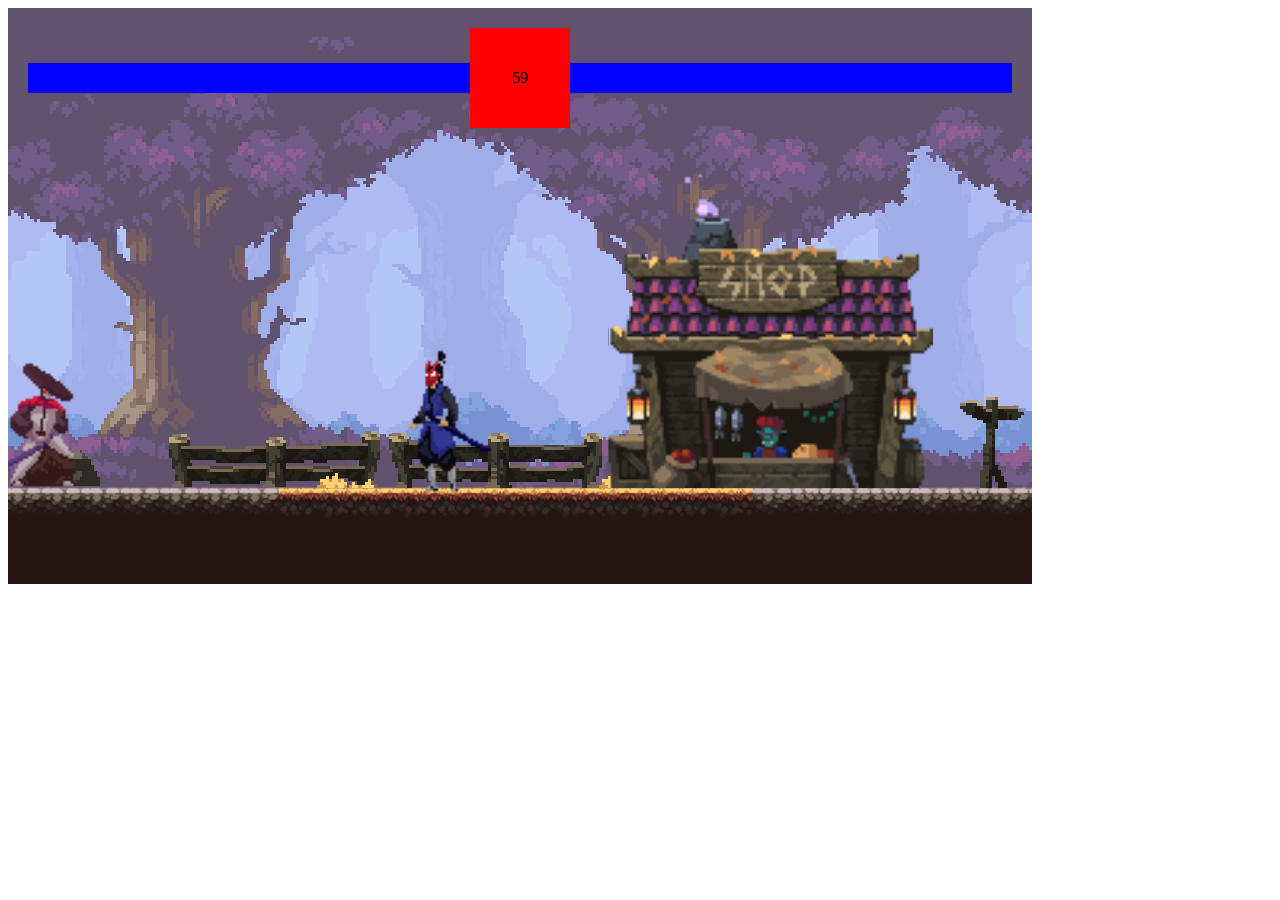
<file: index.html>
<head>
  <style>
    * {
      box-sizing: border-box;
    }
  </style>
</head>
<body>
<div style="position: relative; display: inline-block;">
  <div style="
      position: absolute; 
      display: flex; 
      width:100%; 
      align-items:center;
      padding:20px;">
    <!-- Player health-->
    <div style="position: relative;height: 30px;width:100%; display:flex; justify-content:flex-end;">
      <div style="background-color:green;height: 30px; width:100%;"></div>
      <div  id = "playerHealth" style="position: absolute; width:100%; background:blue;top:0;bottom:0;right:0;" ></div>
    </div>

    <!-- Timer-->
    <div 
    id="timer"
    style="
    background-color:red;
    height: 100px;
    width:100px; 
    flex-shrink:0;
    display: flex;
    align-items:center;
    justify-content:center;">
      10

    </div>

    <!-- Enemy health-->
    <div style="position: relative;height: 30px;width:100%;">
      <div style="background-color:yellow;height: 30px;"></div>
      <div  id = "enemyHealth" style="position: absolute; background:blue;top:0;bottom:0;left:0;right:0;" ></div>
    </div>
  <div></div>
  </div>
  <div 
    id="displayText"
    style="
        position: absolute;
        color:white;
        align-items:center;
        justify-content:center;
        top: 0;
        right:0;
        left:0;
        bottom:0;
        display:none"
  >Tie</div>
  <canvas></canvas>
</div>

<script src="js/utils.js"></script>
<script src="js/classes.js"></script>
<script src="index.js"></script>
</body>
</file>
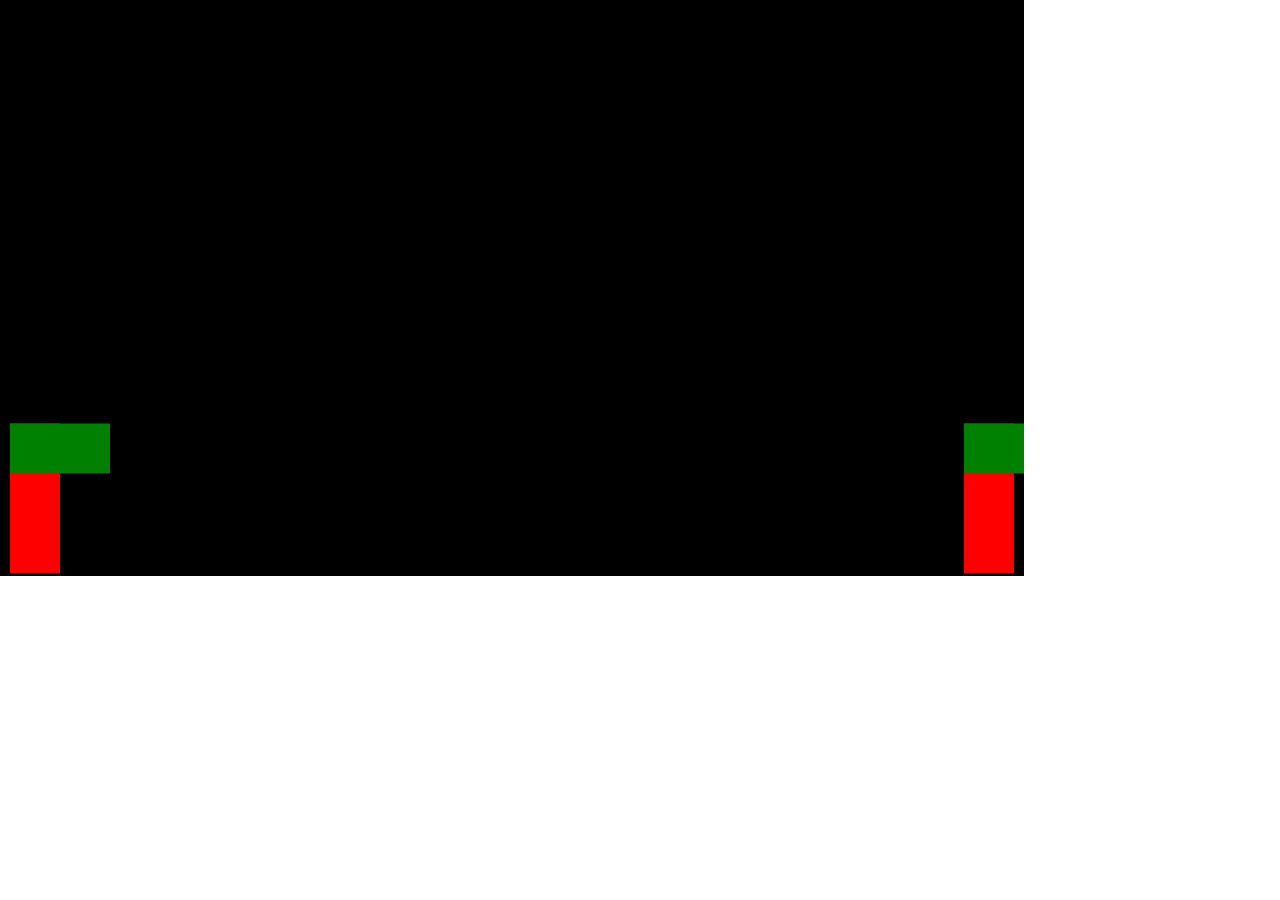
<file: formation/index.html>
<!DOCTYPE html>
<html lang="fr">
<head>
    <meta charset="UTF-8">
    <meta http-equiv="X-UA-Compatible" content="IE=edge">
    <meta name="viewport" content="width=device-width, initial-scale=1.0">
    <title>Street Fighter</title>
    <link  rel="stylesheet" href="style.css" />
</head>
<body>
    <canvas id="screenGame"></canvas>
    
    <script src="script.js"></script>
</body>
</html>
</file>
<file: formation/style.css>
* {
    margin:0;
    padding:0;
    box-sizing: border-box;
}

body {
    overflow: hidden;
    background-color: white;
}

#screenGame {
    position: absolute;
    top:0;
    left:0;
    background-color: black;
}
</file>
